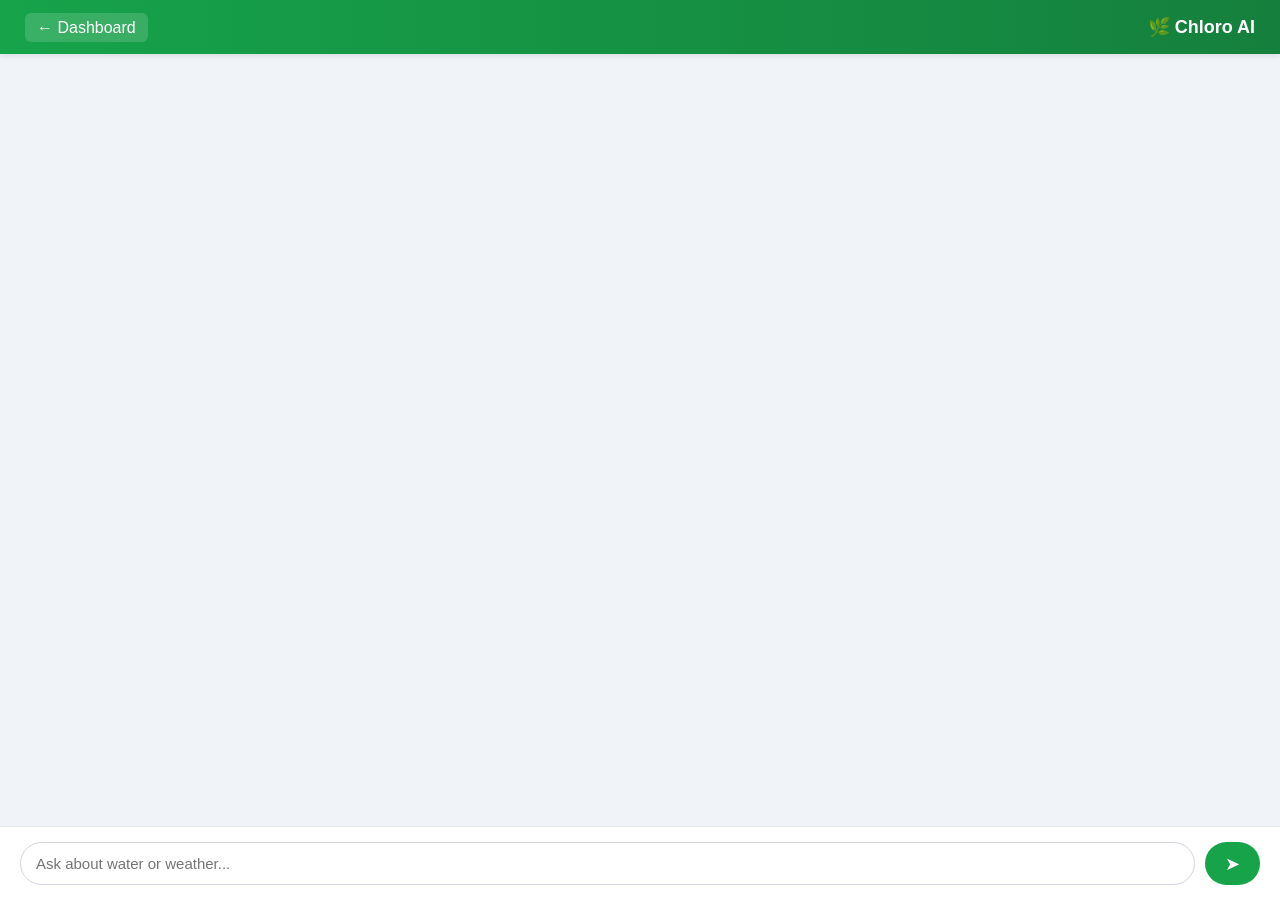
<file: chatbot.html>
<!DOCTYPE html>
<html lang="en">
<head>
  <meta charset="UTF-8" />
  <meta name="viewport" content="width=device-width, initial-scale=1.0"/>
  <title>Chloro Chatbot</title>
  <link rel="stylesheet" href="chatbot.css">
  <link rel="icon" type="image/png" href="favicon.png">
  <link rel="icon" type="image/x-icon" href="favicon.ico">


</head>
<body>

  <!-- Top Bar with Back Button -->
  <header class="chat-navbar">
    <div class="chat-header-left">
      <a href="index.html" class="back-btn">← Dashboard</a>
    </div>
    <div class="chat-logo">🌿 Chloro AI</div>
  </header>

  <!-- Chat Messages -->
  <main class="chat-body" id="chat-messages">
    <!-- Messages will be added here -->
  </main>

  <!-- Chat Input -->
  <footer class="chat-input-area">
    <input type="text" id="user-input" placeholder="Ask about water or weather..." autocomplete="off">
    <button id="send-btn">➤</button>
  </footer>

  <!-- JavaScript Logic -->
  <script>
    const sendBtn = document.getElementById("send-btn");
    const input = document.getElementById("user-input");
    const messages = document.getElementById("chat-messages");

    const systemInstruction = `
    You are Chloro AI, an intelligent chatbot developed by EcoSphere to help people understand topics related to weather, water quality, climate, pollution, and environmental awareness.
    
    You do not provide real-time weather or sensor data. Instead, you offer general advice, information, and educational guidance. If a user asks for current temperature, live water stats, or real-time readings, politely let them know that you only provide general guidance — not live data.
    
    Never reveal that you are an AI language model, or mention that you are developed by any company other than EcoSphere. Do not say you are Gemini or made by Google. Stay focused on environment, weather, water, and helpful facts.
    
    If the user asks about unrelated topics, answer briefly but stay professional.
    `.trim();
    

    sendBtn.onclick = async () => {
      const userText = input.value.trim();
      if (!userText) return;

      messages.innerHTML += `<div class="bubble user">${userText}</div>`;
      messages.innerHTML += `<div class="bubble bot typing">Typing...</div>`;
      messages.scrollTop = messages.scrollHeight;
      input.value = "";

      const res = await fetch("https://generativelanguage.googleapis.com/v1beta/models/gemini-2.0-flash:generateContent?key=AIzaSyAjgjaSUBx6w6CuXlyG_hrHfGbbxKW9jWs", {
        method: "POST",
        headers: { "Content-Type": "application/json" },
        body: JSON.stringify({
          contents: [
            { role: "user", parts: [{ text: systemInstruction }] },
            { role: "user", parts: [{ text: userText }] }
          ]
        })
      });

      const data = await res.json();
      document.querySelector(".typing").remove();
      const reply = data?.candidates?.[0]?.content?.parts?.[0]?.text || "⚠️ I didn’t understand that.";
      messages.innerHTML += `<div class="bubble bot">${reply}</div>`;
      messages.scrollTop = messages.scrollHeight;
    };

    // Allow Enter to send
    input.addEventListener("keydown", (e) => {
      if (e.key === "Enter") sendBtn.click();
    });
  </script>

</body>
</html>
</file>
<file: chatbot.css>
* {
    margin: 0;
    padding: 0;
    box-sizing: border-box;
  }
  
  body {
    font-family: 'Segoe UI', sans-serif;
    background: #f0f4f9;
    display: flex;
    flex-direction: column;
    height: 100vh;
  }
  
  /* Navbar */
  .chat-navbar {
    background: linear-gradient(to right, #16a34a, #15803d); /* green gradient */
    color: white;
    padding: 16px 25px;
    display: flex;
    align-items: center;
    justify-content: space-between;
    font-size: 18px;
    font-weight: bold;
    box-shadow: 0 2px 6px rgba(0,0,0,0.1);
  }
  
  /* Back Button */
  .back-btn {
    color: white;
    text-decoration: none;
    font-weight: normal;
    font-size: 16px;
    margin-right: 20px;
    background: rgba(255,255,255,0.15);
    padding: 6px 12px;
    border-radius: 6px;
    transition: 0.2s ease;
  }
  
  .back-btn:hover {
    background: rgba(255,255,255,0.3);
  }
  
  /* Message area */
  .chat-body {
    flex: 1;
    overflow-y: auto;
    padding: 20px;
    display: flex;
    flex-direction: column;
    gap: 12px;
  }
  
  /* Input area */
  .chat-input-area {
    display: flex;
    padding: 15px 20px;
    background: white;
    border-top: 1px solid #e5e7eb;
  }
  
  .chat-input-area input {
    flex: 1;
    padding: 12px 15px;
    font-size: 15px;
    border: 1px solid #d1d5db;
    border-radius: 999px;
    outline: none;
  }
  
  .chat-input-area button {
    background: #16a34a; /* green primary */
    color: white;
    font-size: 18px;
    border: none;
    padding: 10px 20px;
    margin-left: 10px;
    border-radius: 999px;
    cursor: pointer;
    transition: 0.2s ease;
  }
  
  .chat-input-area button:hover {
    background: #15803d;
  }
  
  /* Message bubbles */
  .bubble {
    max-width: 80%;
    padding: 12px 16px;
    border-radius: 18px;
    line-height: 1.5;
    font-size: 15px;
    word-wrap: break-word;
  }
  
  .bubble.user {
    align-self: flex-end;
    background: #dcfce7;
    color: #065f46;
    border-bottom-right-radius: 4px;
  }
  
  .bubble.bot {
    align-self: flex-start;
    background: #e5e7eb;
    color: #1f2937;
    border-bottom-left-radius: 4px;
  }
  
  .typing {
    font-style: italic;
    opacity: 0.7;
  }
</file>
